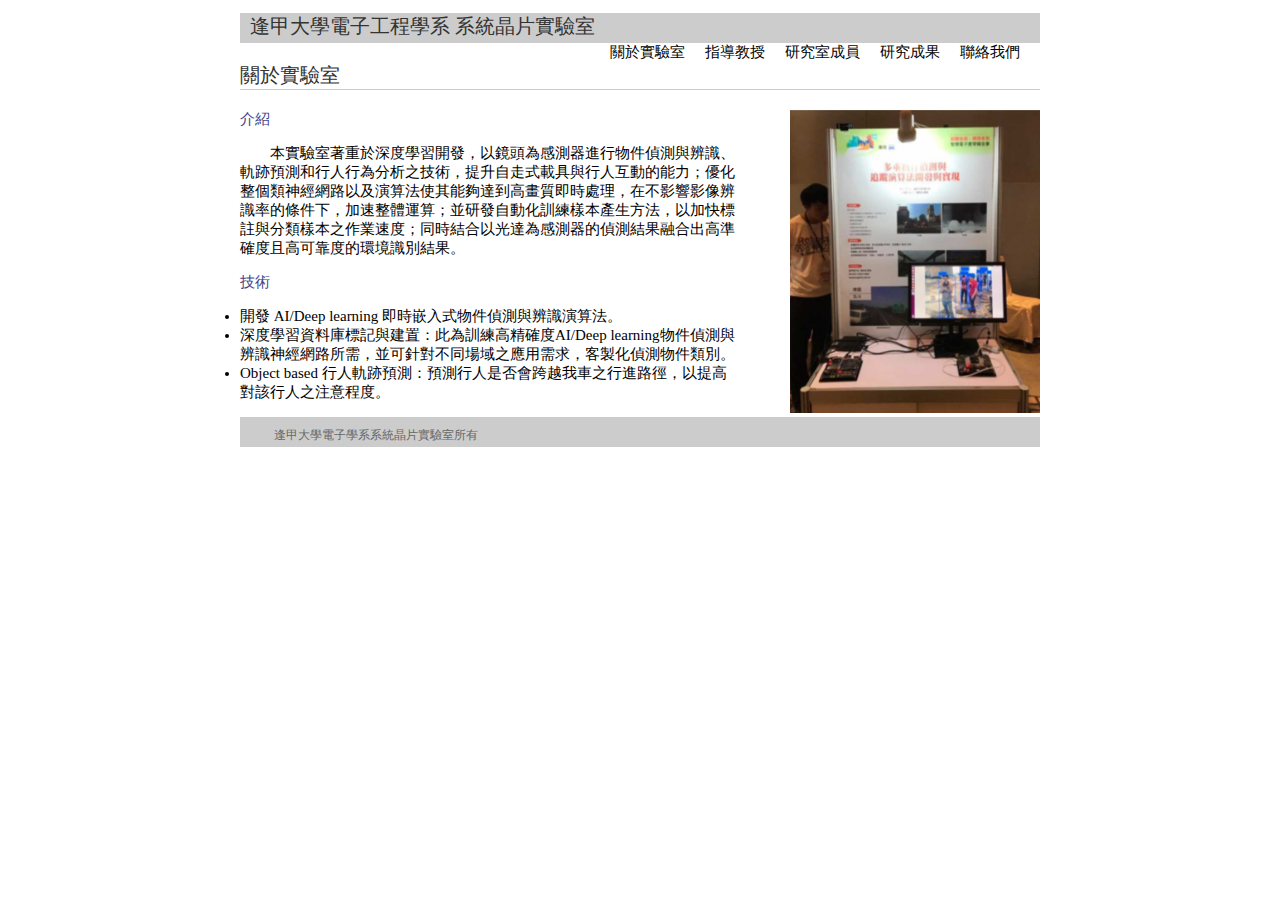
<file: index.html>
<!DOCTYPE html PUBLIC "-//W3C//DTD XHTML 1.0 Transitional//EN" "http://www.w3.org/TR/xhtml1/DTD/xhtml1-transitional.dtd">
<html xmlns="http://www.w3.org/1999/xhtml">
<head>
<meta http-equiv="Content-Type" content="text/html; charset=UTF-8" />
<title>Portfolio Template</title>
<!--This is some key words you input to help the searchability of your site -->
<meta content="subject of page here or Keywords" />
<link href="css/layout.css" rel="stylesheet" type="text/css" />
<link href="css/fontsheet.css" rel="stylesheet" type="text/css" />
</head>
  <body>
  <div id="container">
    <div id="nav"><h1>逢甲大學電子工程學系
系統晶片實驗室
</h1></div>
    <div id="navContainer">
    		<!--Here insert you other page links -->
			<div class="navText"><a href="contact.html">聯絡我們</a></div>
			<div class="navText"><a href="result.html">研究成果</a></div>
			<div class="navText"><a href="member.html">研究室成員</a></div>
			<div class="navText"><a href="advisor.html">指導教授</a></div>
			<div class="navText"><a href="index.html">關於實驗室</a></div>
        </div>
    <div class="title"><h2>關於實驗室</h2></div>
    		<!--This Image is the main display image - Make sure that you adjust it manually in the css layout projectShowCase tag -->
    <div class="prjectDescription">
    	<h3>介紹</h3>
        <p>本實驗室著重於深度學習開發，以鏡頭為感測器進行物件偵測與辨識、軌跡預測和行人行為分析之技術，提升自走式載具與行人互動的能力；優化整個類神經網路以及演算法使其能夠達到高畫質即時處理，在不影響影像辨識率的條件下，加速整體運算；並研發自動化訓練樣本產生方法，以加快標註與分類樣本之作業速度；同時結合以光達為感測器的偵測結果融合出高準確度且高可靠度的環境識別結果。
    	<h3>技術</h3>
		<p>
		<li >開發 AI/Deep learning 即時嵌入式物件偵測與辨識演算法。</li>
		<li >深度學習資料庫標記與建置：此為訓練高精確度AI/Deep learning物件偵測與辨識神經網路所需，並可針對不同場域之應用需求，客製化偵測物件類別。</li>
		<li >Object based 行人軌跡預測：預測行人是否會跨越我車之行進路徑，以提高對該行人之注意程度。</li>
		</p>
    </div>
    <div class="projectShowCase"><img alt="your alt text" src="pic/index_pic1.png" width=250pt /></div>
      
        
  <div id="footer">
  	<p class="floatright">逢甲大學電子學系系統晶片實驗室所有</p>
	</div>

  
</body>
</html>
</file>
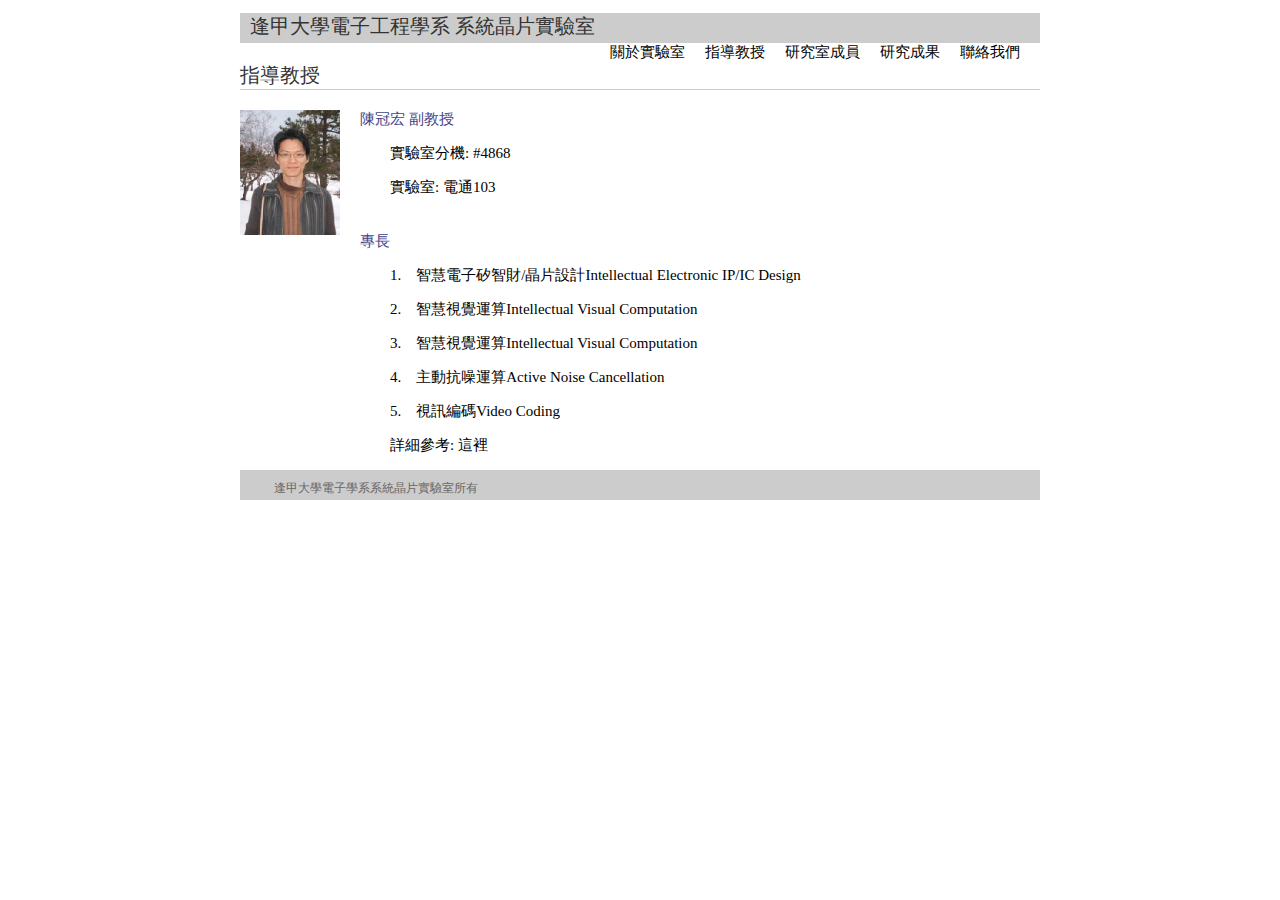
<file: advisor.html>
<!DOCTYPE html PUBLIC "-//W3C//DTD XHTML 1.0 Transitional//EN" "http://www.w3.org/TR/xhtml1/DTD/xhtml1-transitional.dtd">
<html xmlns="http://www.w3.org/1999/xhtml">
<head>
<meta http-equiv="Content-Type" content="text/html; charset=UTF-8" />
<title>系統晶片實驗室-逢甲</title>
<!--This is some key words you input to help the searchability of your site -->
<meta content="subject of page here or Keywords" />
<link href="css/layout_2.css" rel="stylesheet" type="text/css" />
<link href="css/fontsheet.css" rel="stylesheet" type="text/css" />
</head>
  <body>
  <div id="container">
    <div id="nav"><h1>逢甲大學電子工程學系
系統晶片實驗室
</h1></div>
    <div id="navContainer">
    		<!--Here insert you other page links -->
			<div class="navText"><a href="contact.html">聯絡我們</a></div>
			<div class="navText"><a href="result.html">研究成果</a></div>
			<div class="navText"><a href="member.html">研究室成員</a></div>
			<div class="navText"><a href="advisor.html">指導教授</a></div>
			<div class="navText"><a href="index.html">關於實驗室</a></div>
        </div>
    <div class="title"><h2>指導教授</h2></div>
    		<!--This Image is the main display image - Make sure that you adjust it manually in the css layout projectShowCase tag -->
    <div class="projectShowCase"><img alt="your alt text" src="pic/advisor_pic.png" width=100pt /></div>
    <div class="prjectDescription">
    	<h3>陳冠宏 副教授</h3>
        <p>實驗室分機: #4868</p>
		<p>實驗室: 電通103</p>	
    </div>
    
        <div class="prjectDescription2">
          <h3>專長</h3>
        <p>1.　智慧電子矽智財/晶片設計Intellectual Electronic IP/IC Design</p>
		<p>2.　智慧視覺運算Intellectual Visual Computation</p>
		<p>3.　智慧視覺運算Intellectual Visual Computation</p>
		<p>4.　主動抗噪運算Active Noise Cancellation</p>
		<p>5.　視訊編碼Video Coding</p>
		<p>詳細參考: <a href="http://www.ece.fcu.edu.tw/wSite/ct?xItem=4ea7386135935300&ctNode=13774&mp=490101&submit=%E5%80%8B%E4%BA%BA%E8%B3%87%E6%96%99"> 這裡 </a>

</p>
  </div>
      
        
  <div id="footer">
  	<p class="floatright">逢甲大學電子學系系統晶片實驗室所有</p>
	</div>
  
</body>
</html>
</file>
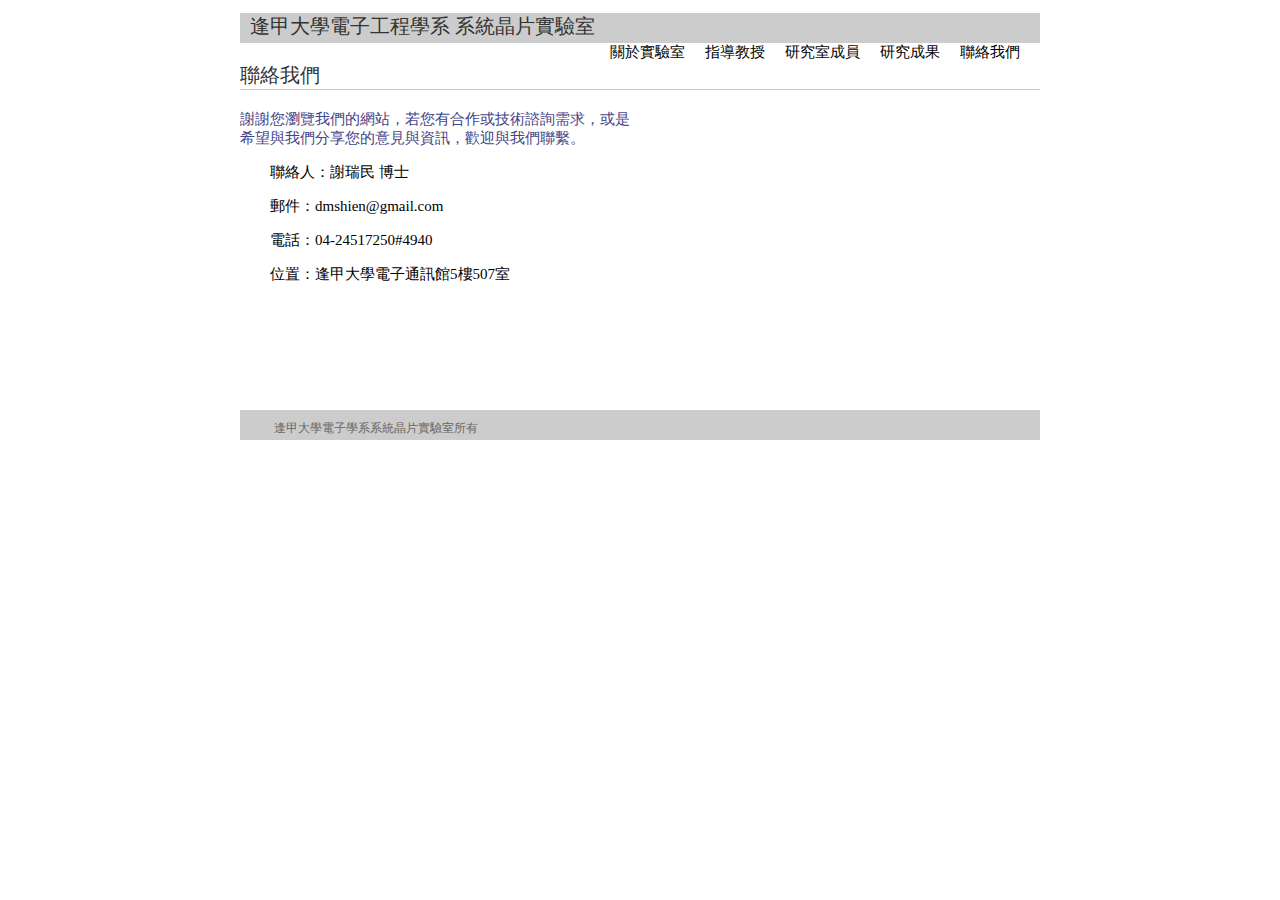
<file: contact.html>
<!DOCTYPE html PUBLIC "-//W3C//DTD XHTML 1.0 Transitional//EN" "http://www.w3.org/TR/xhtml1/DTD/xhtml1-transitional.dtd">
<html xmlns="http://www.w3.org/1999/xhtml">
<head>
<meta http-equiv="Content-Type" content="text/html; charset=UTF-8" />
<title>系統晶片實驗室-逢甲</title>
<!--This is some key words you input to help the searchability of your site -->
<meta content="subject of page here or Keywords" />
<link href="css/layout_3.css" rel="stylesheet" type="text/css" />
<link href="css/fontsheet.css" rel="stylesheet" type="text/css" />
</head>
  <body>
  <div id="container">
    <div id="nav"><h1>逢甲大學電子工程學系
系統晶片實驗室
</h1></div>
    <div id="navContainer">
    		<!--Here insert you other page links -->
			<div class="navText"><a href="contact.html">聯絡我們</a></div>
			<div class="navText"><a href="result.html">研究成果</a></div>
			<div class="navText"><a href="member.html">研究室成員</a></div>
			<div class="navText"><a href="advisor.html">指導教授</a></div>
			<div class="navText"><a href="index.html">關於實驗室</a></div>
        </div>
    <div class="title"><h2>聯絡我們</h2></div>
    		<!--This Image is the main display image - Make sure that you adjust it manually in the css layout projectShowCase tag -->
    <div class="prjectDescription">
			<h3>謝謝您瀏覽我們的網站，若您有合作或技術諮詢需求，或是希望與我們分享您的意見與資訊，歡迎與我們聯繫。</h3>
			<p> 聯絡人：謝瑞民 博士</p>
			<p>	郵件：dmshien@gmail.com</p>
			<p>	電話：04-24517250#4940</p>
			<p>	位置：逢甲大學電子通訊館5樓507室</p>
		
		</div>
    <div class="prjectDescription2"><iframe src="https://www.google.com/maps/embed?pb=!1m18!1m12!1m3!1d978.0727696213743!2d120.6497114770245!3d24.179813078372145!2m3!1f0!2f0!3f0!3m2!1i1024!2i768!4f13.1!3m3!1m2!1s0x34691624b95dbe15%3A0x4238b69c2b5617d!2sElectronic%2FCommunications+Engineering+Building%2C+Xitun+District%2C+Taichung+City%2C+407!5e0!3m2!1sen!2stw!4v1556503074234!5m2!1sen!2stw" width="400" height="300" frameborder="0" style="border:0" allowfullscreen></iframe></div>
      
        
  <div id="footer">
  	<p class="floatright">逢甲大學電子學系系統晶片實驗室所有</p>
	</div>

  
</body>
</html>
</file>
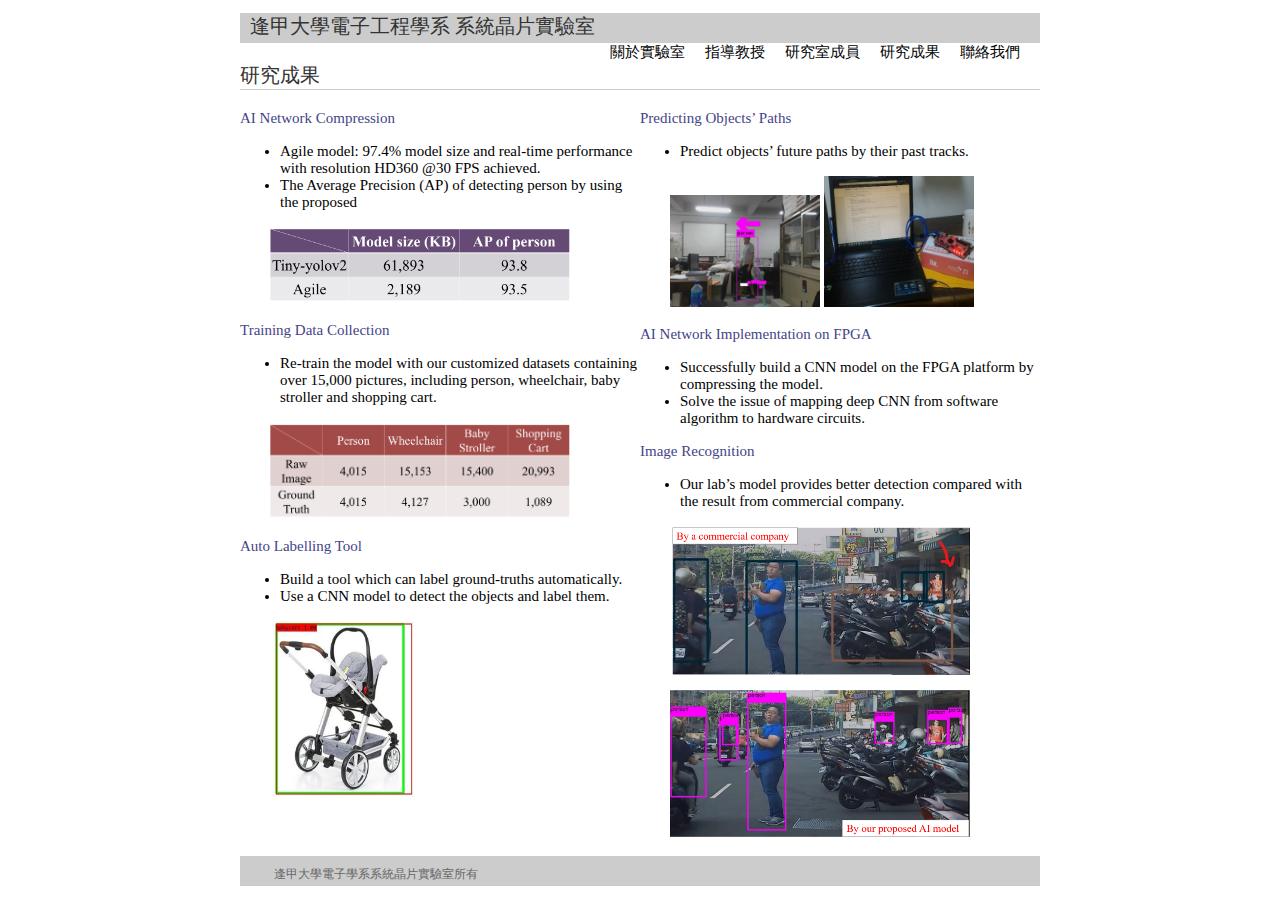
<file: result.html>
<!DOCTYPE html PUBLIC "-//W3C//DTD XHTML 1.0 Transitional//EN" "http://www.w3.org/TR/xhtml1/DTD/xhtml1-transitional.dtd">
<html xmlns="http://www.w3.org/1999/xhtml">
<head>
<meta http-equiv="Content-Type" content="text/html; charset=UTF-8" />
<title>系統晶片實驗室-逢甲</title>
<!--This is some key words you input to help the searchability of your site -->
<meta content="subject of page here or Keywords" />
<link href="css/layout_3.css" rel="stylesheet" type="text/css" />
<link href="css/fontsheet.css" rel="stylesheet" type="text/css" />
</head>
  <body>
  <div id="container">
    <div id="nav"><h1>逢甲大學電子工程學系
系統晶片實驗室
</h1></div>
    <div id="navContainer">
    		<!--Here insert you other page links -->
			<div class="navText"><a href="contact.html">聯絡我們</a></div>
			<div class="navText"><a href="result.html">研究成果</a></div>
			<div class="navText"><a href="member.html">研究室成員</a></div>
			<div class="navText"><a href="advisor.html">指導教授</a></div>
			<div class="navText"><a href="index.html">關於實驗室</a></div>
        </div>
    <div class="title"><h2>研究成果</h2></div>
    		<!--This Image is the main display image - Make sure that you adjust it manually in the css layout projectShowCase tag -->
    <div class="prjectDescription">
    	<h3>AI Network Compression</h3>
        <p><ul>
			<li>Agile model: 97.4% model size and real-time performance with resolution HD360 @30 FPS achieved.</li>
			<li>The Average Precision (AP) of detecting person by using the proposed</li>
		</ul></p>
		<p><img alt="your alt text" src="pic/result_table1.png" width=300pt />
          <h3>Training Data Collection</h3>
        <p><ul>
			<li>Re-train the model with our customized datasets containing over 15,000 pictures, including person, wheelchair, baby stroller and shopping cart.</li>
		</ul></p>
		<p><img alt="your alt text" src="pic/result_table2.png" width=300pt />
		</p>		
        <h3>Auto Labelling Tool</h3>
        <p><ul>
			<li>Build a tool which can label ground-truths automatically.</li>
			<li>Use a CNN model to detect the objects and label them.</li>
			</ul></p>			
		<p><img alt="your alt text" src="pic/result_pic3.jpg" width=150pt height=180pt />

    </div>
	<div class="prjectDescription2">
          <h3>Predicting Objects’ Paths</h3>
        <p><ul>
			<li>Predict objects’ future paths by their past tracks.</li>
		</ul></p>
		<p><img alt="your alt text" src="pic/result_pic1.png" width=150pt />
    	<img alt="your alt text" src="pic/result_pic2.jpg" width=150pt />
          <h3>AI Network Implementation on FPGA </h3>
        <p><ul>
			<li>Successfully build a CNN model  on the FPGA platform by compressing the model.</li>
			<li>Solve the issue of mapping deep CNN from software algorithm to  hardware circuits.</li>
		</ul></p>
         <h3>Image Recognition</h3>
        <p><ul>
			<li>Our lab’s model provides better detection compared with the result from commercial company.</li>
		</ul></p>
		<p><img alt="your alt text" src="pic/result_pic2.png" width=300pt />
		<p><img alt="your alt text" src="pic/result_pic3.png" width=300pt />
		</p>			
	</div>
      
        
  <div id="footer">
  	<p class="floatright">逢甲大學電子學系系統晶片實驗室所有</p>
	</div>
  
</body>
</html>
</file>
<file: css/layout.css>
@charset "UTF-8";
/* CSS Document */

#container{
	text-align:left;
	width:800px;
	margin:auto;
}
#nav{
	background-color:#CCC;
	height:30px;
}
#navContainer{
	width:800px;
}
.navText{
	font-size:10px;
	padding-right:20px;
	float:right;
}
.title{
	clear:both;
	border-bottom-width: thin;
	border-bottom-style: solid;
	border-bottom-color: #CCC;
}
.prjectDescription{
	width:500px;
	margin-top:20px;
	float:left;
}

.projectShowCase{
	margin-top:20px;
	float:right;
}
.prjectDescription2{
	margin-top:20px;
	float:left;
}
.thumb{
	margin-top:15px;
	padding-right:5px;
	padding-left:5px;
	float:left;
}
.thumb img{
	border:none;
}
.prjectDescription a{
	background-color:#FFF;
}
.prjectDescription a:hover{
	background-color:#CCC;
}
.prjectDescription a:active{
	background-color:#CCC;

}
#footer{
	clear:both;
	background-color:#CCC;
	height:30px;
	padding-right:10px;
	width:790px;
}
.contact{
	color:#666;
	font-size:12px;
	margin-top:10px;
	float:right;
	padding-left:10px;
	margin-right:20px;
	border-left-width: thin;
	border-left-style: dotted;
	border-left-color: #666;
}
.floatright{
	font-size: 12px;
	margin-top:10px;
	color:#666;
	float:left;
	margin-left:10px;
}
</file>
<file: css/fontsheet.css>
@charset "UTF-8";
/* CSS Document */

body {
	font-family: Time New Roman, Time New Roman;
	text-align:center;
}

a{
	font-size:15px;
	color:#000;
	text-decoration:none;
}
a:hover{
	background-color:#333;
	color:#FFF;
}
a:active{
	font-size:15px;
	background-color: #666;
	color:#FFF;
}
li{ 	
	font-weight: lighter;
	font-size:15px
}

h1{
	font-weight: lighter;
	font-size:20px;
	color:#333;
	font-variant:small-caps;
	margin-left:10px;
}
h2 {
	color: #333;
	font-weight: lighter;
	font-size:20px;
	padding:0px;
	margin:0px;
}
h3{
	color: #448;
	font-size:15px;
	font-weight: lighter;
	padding:0px;
	margin:0px;
}
p{
	text-indent:2em;
	font-weight: lighter;
	font-size:15px;
}
</file>
<file: css/layout_2.css>
@charset "UTF-8";
/* CSS Document */

#container{
	text-align:left;
	width:800px;
	margin:auto;
}
#nav{
	background-color:#CCC;
	height:30px;
}
#navContainer{
	width:800px;
}
.navText{
	font-size:10px;
	padding-right:20px;
	float:right;
}
.title{
	clear:both;
	border-bottom-width: thin;
	border-bottom-style: solid;
	border-bottom-color: #CCC;
}
.projectShowCase{
	margin-top:20px;
	float:left;
}
.prjectDescription{
	width:600px;
	margin-top:20px;
	padding-left:20px;
	float:left;
}

.prjectDescription2{
	margin-top:20px;
	padding-left:20px;
	float:left;
}

.thumb{
	margin-top:15px;
	padding-right:5px;
	padding-left:5px;
	float:left;
}
.thumb img{
	border:none;
}
.prjectDescription a{
	background-color:#FFF;
}
.prjectDescription a:hover{
	background-color:#CCC;
}
.prjectDescription a:active{
	background-color:#CCC;

}
#footer{
	clear:both;
	background-color:#CCC;
	height:30px;
	padding-right:10px;
	width:790px;
}
.contact{
	color:#666;
	font-size:12px;
	margin-top:10px;
	float:right;
	padding-left:10px;
	margin-right:20px;
	border-left-width: thin;
	border-left-style: dotted;
	border-left-color: #666;
}
.floatright{
	font-size: 12px;
	margin-top:10px;
	color:#666;
	float:left;
	margin-left:10px;
}
</file>
<file: css/layout_3.css>
@charset "UTF-8";
/* CSS Document */

#container{
	text-align:left;
	width:800px;
	margin:auto;
}
#nav{
	background-color:#CCC;
	height:30px;
}
#navContainer{
	width:800px;
}
.navText{
	font-size:10px;
	padding-right:20px;
	float:right;
}
.title{
	clear:both;
	border-bottom-width: thin;
	border-bottom-style: solid;
	border-bottom-color: #CCC;
}
.prjectDescription{
	width:50%;
	margin-top:20px;
	float:left;
}
.prjectDescription2{
	width:50%;
	margin-top:20px;
	margin-left: 50%;
}


.thumb{
	margin-top:15px;
	padding-right:5px;
	padding-left:5px;
	float:left;
}
.thumb img{
	border:none;
}
.prjectDescription a{
	background-color:#FFF;
}
.prjectDescription a:hover{
	background-color:#CCC;
}
.prjectDescription a:active{
	background-color:#CCC;

}
#footer{
	clear:both;
	background-color:#CCC;
	height:30px;
	padding-right:10px;
	width:790px;
}
.contact{
	color:#666;
	font-size:12px;
	margin-top:10px;
	float:right;
	padding-left:10px;
	margin-right:20px;
	border-left-width: thin;
	border-left-style: dotted;
	border-left-color: #666;
}
.floatright{
	font-size: 12px;
	margin-top:10px;
	color:#666;
	float:left;
	margin-left:10px;
}
</file>
